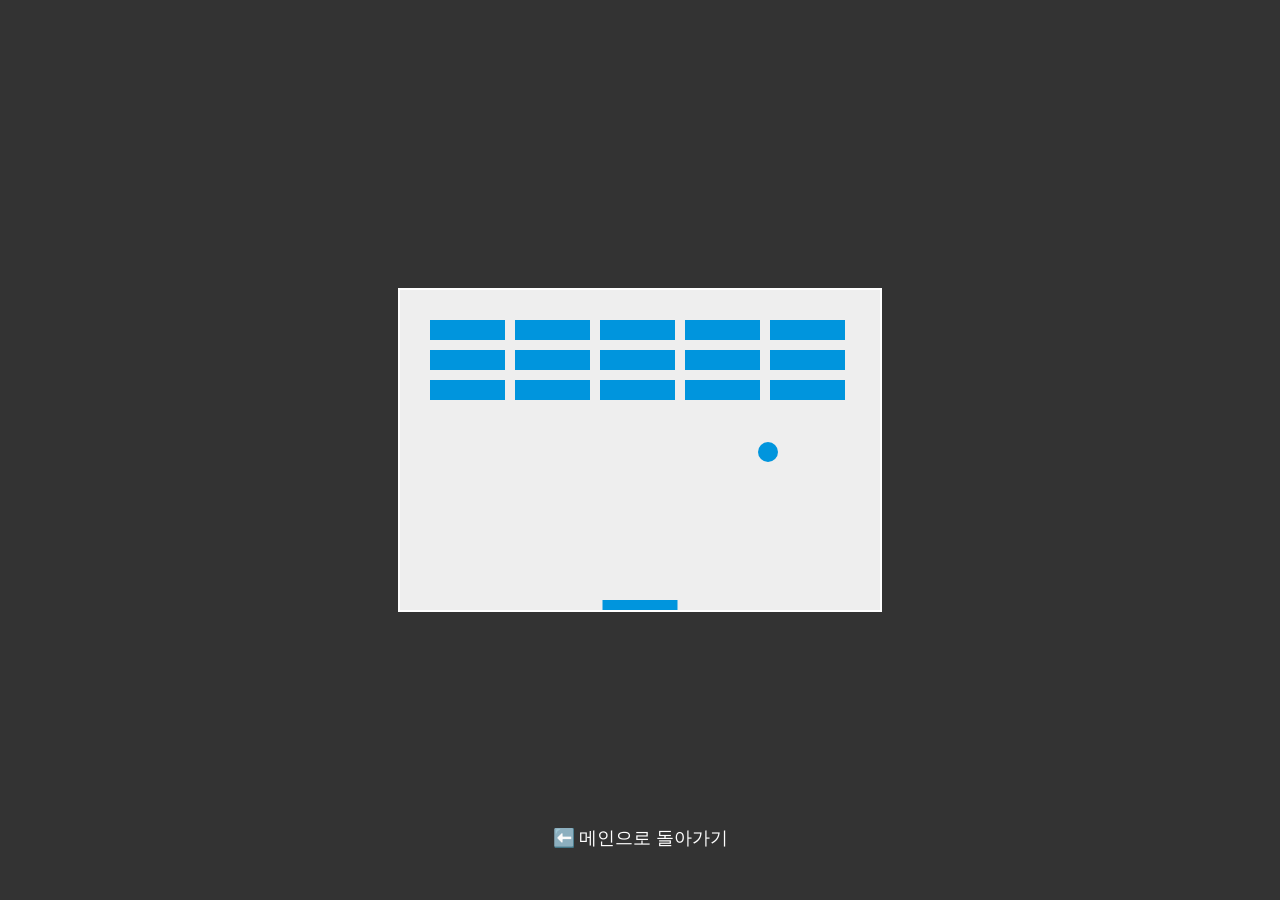
<file: html/brick.html>
<!DOCTYPE html>
<html>
<head>
    <title>벽돌 깨기 게임</title>
    <style>
        body { display: flex; justify-content: center; align-items: center; height: 100vh; margin: 0; background: #333; }
        canvas { background: #eee; border: 2px solid #fff; }
    </style>
</head>
<body>
    <canvas id="gameCanvas" width="480" height="320"></canvas>
    
    <div style="position: absolute; bottom: 50px;">
        <a href="index.html" style="color: white; text-decoration: none; font-size: 18px;">⬅️ 메인으로 돌아가기</a>
    </div>

    <script src="../script/brick.js"></script>
</body>
</html>
</file>
